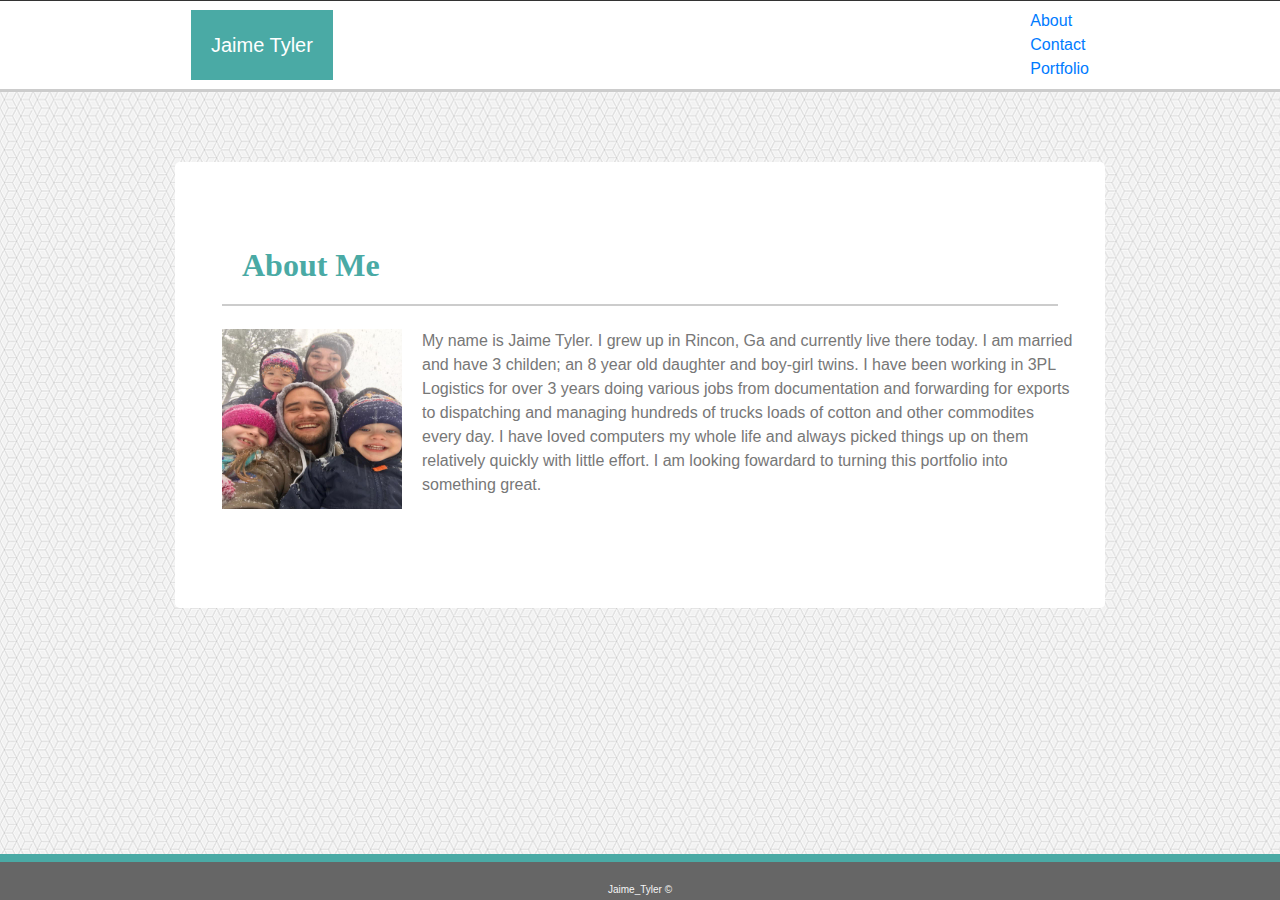
<file: index.html>
<!DOCTYPE html>
<html lang="en">
    
<head>
    
    <meta charset="utf-8">
    <meta name="viewport" content="width=device-width, initial-scale=1, shrink-to-fit=no">

    <link rel="stylesheet" href="https://stackpath.bootstrapcdn.com/bootstrap/4.3.1/css/bootstrap.min.css" integrity="sha384-ggOyR0iXCbMQv3Xipma34MD+dH/1fQ784/j6cY/iJTQUOhcWr7x9JvoRxT2MZw1T" crossorigin="anonymous">
    <link rel="shortcut icon" type="image/png" href="../Basic-Portfolio/assets/images/favicon.ico">
    <link rel= "stylesheet" type= "text/css" href= "style.css">
       
<title>Jaime's Portfolio</title>

</head>

<body>
        
<header>

        
        <div class="container">
                <nav class="navbar navbar-default">    
                    <div class="navbar-header">                 
                      <div class="navbar-brand">Jaime Tyler</div>
                    </div>             
                    <div class="navbar-default">
                      <ul class="nav navbar-nav navbar-right">
                        <li><a href="index.html">About</a></li>
                        <li><a href="contact.html">Contact</a></li>
                        <li><a href="portfolio.html">Portfolio</a></li>                            
                      </ul>
                    </div>
                </nav>
                </div>
       
</header>      
<div class= "container">               
<div class="jumbotron">
    <div class= "col-sm-12">
        <h2>About Me</h2>
    </div>          
    <div class="row"> 
        <div class= "col-sm-12">
            <img src="images/familypic.JPG" class="img-fluid" style= "width:200px; height:200px;" alt="Responsive image">
        </div>
        <p class= "info">                   
            My name is Jaime Tyler. I grew up in Rincon, Ga and currently live there today. I am married and have 3 childen; an 8 year old daughter and boy-girl twins. I have been working in 3PL Logistics for over 3 years doing various jobs from documentation and forwarding for exports to dispatching and managing hundreds of trucks loads of cotton and other commodites every day. 
        
            I have loved computers my whole life and always picked things up on them relatively quickly with little effort. I am looking fowardard to turning this portfolio into something great.
        </p>                     
    </div>                
</div> 
</div>
<div class= "clearfix">
    <footer>Jaime_Tyler &copy;</footer>
</div> 






<script src="https://code.jquery.com/jquery-3.3.1.slim.min.js" integrity="sha384-q8i/X+965DzO0rT7abK41JStQIAqVgRVzpbzo5smXKp4YfRvH+8abtTE1Pi6jizo" crossorigin="anonymous"></script>
<script src="https://cdnjs.cloudflare.com/ajax/libs/popper.js/1.14.7/umd/popper.min.js" integrity="sha384-UO2eT0CpHqdSJQ6hJty5KVphtPhzWj9WO1clHTMGa3JDZwrnQq4sF86dIHNDz0W1" crossorigin="anonymous"></script>
<script src="https://stackpath.bootstrapcdn.com/bootstrap/4.3.1/js/bootstrap.min.js" integrity="sha384-JjSmVgyd0p3pXB1rRibZUAYoIIy6OrQ6VrjIEaFf/nJGzIxFDsf4x0xIM+B07jRM" crossorigin="anonymous"></script>
        
</body>
        
</html>
</file>
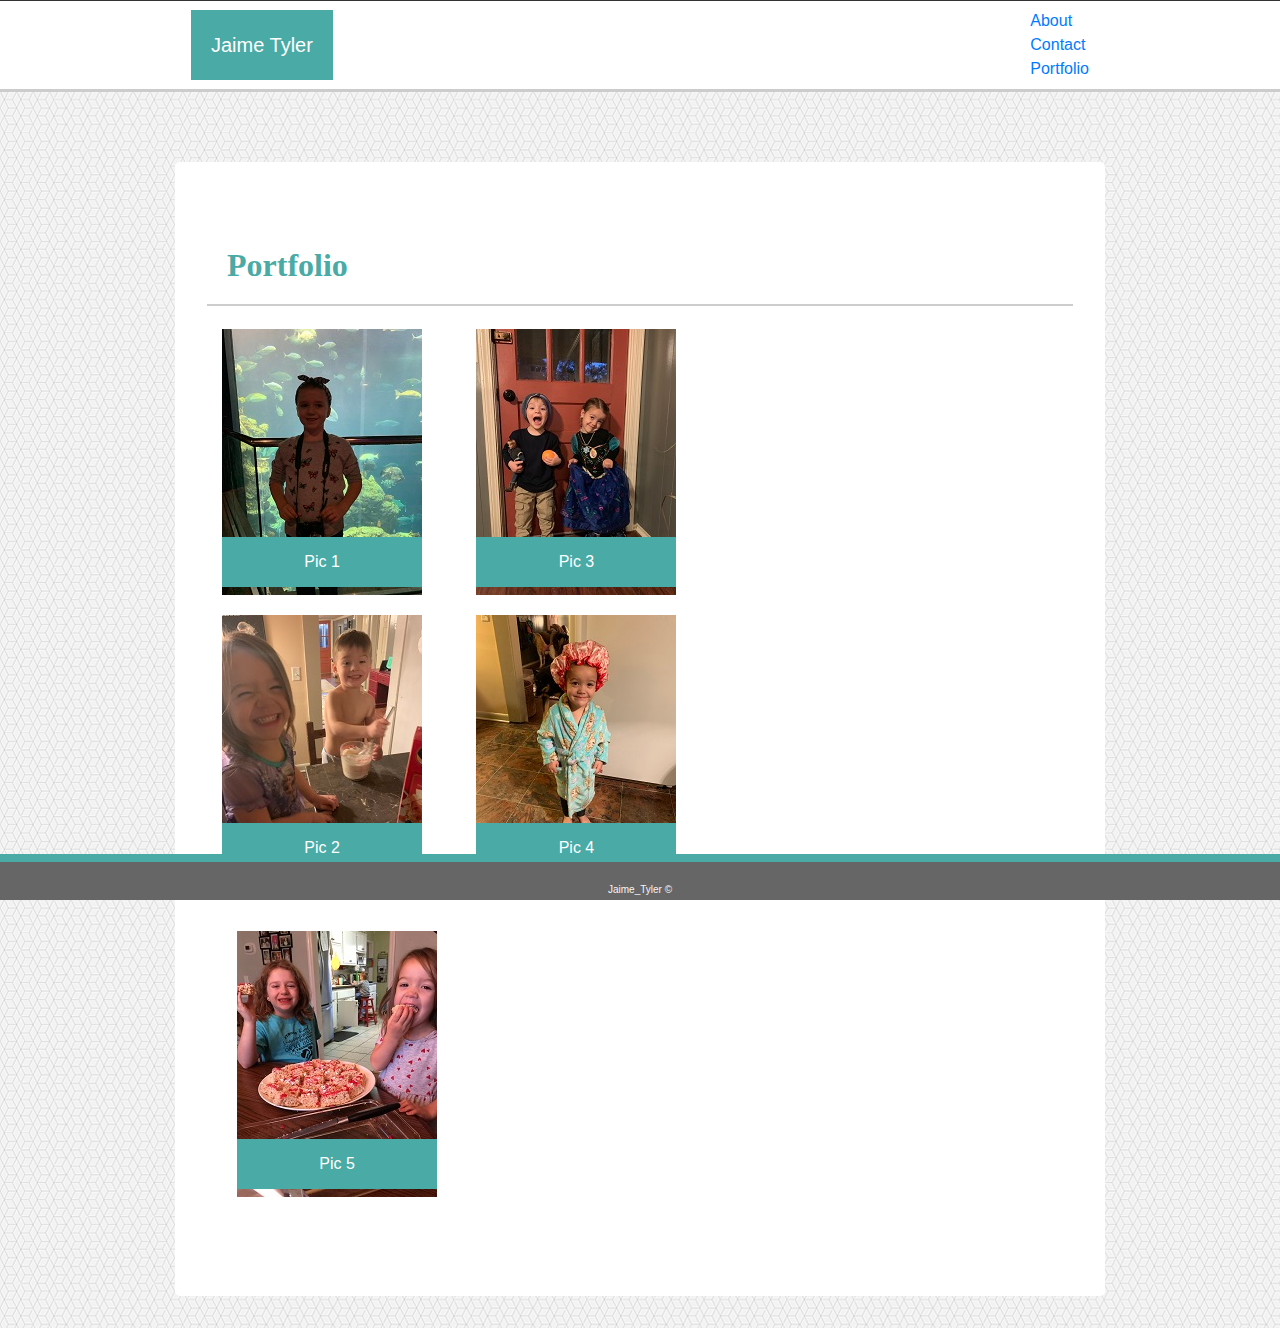
<file: portfolio.html>
<!DOCTYPE html>
<html lang="en">
    
<head>
    <meta charset="utf-8">
    <meta name="viewport" content="width=device-width, initial-scale=1">

    <link rel="stylesheet" href="https://stackpath.bootstrapcdn.com/bootstrap/4.3.1/css/bootstrap.min.css" integrity="sha384-ggOyR0iXCbMQv3Xipma34MD+dH/1fQ784/j6cY/iJTQUOhcWr7x9JvoRxT2MZw1T" crossorigin="anonymous">
    <link rel="shortcut icon" type="image/png" href="../Basic-Portfolio/assets/images/favicon.ico">
    <link rel="stylesheet" type="text/css" href= "style.css">
</head> 

<body>
        <header>

                <div class="container">
        
                        <nav class="navbar navbar-default">
                            
                            <div class="navbar-header">
                              
                              <div class="navbar-brand">Jaime Tyler</div>
                            </div>
                    
                            
                            <div class="navbar-default">
                              <ul class="nav navbar-nav navbar-right">
                                <li><a href="index.html">About</a></li>
                                <li><a href="contact.html">Contact</a></li>
                                <li><a href="portfolio.html">Portfolio</a></li>                            
                              </ul>
                            </div>
                        </nav>
                        
               
        </header>
                           
<div class= "container">
    <div class="jumbotron">
        <div id="header">
            <h2>Portfolio</h2>
        </div>
    
    <div class="row">
        <div class= "container" >
            <img src="images/pic1.jpg">
                <div class="port-label">Pic 1</div>
        </div> 
        <div class= "container">   
            <img src="images/pic2.jpg">
            <div class="port-label">Pic 2</div>
        </div> 
    </div>  
    <div class="row">
        <div class= "container">     
            <img src="images/pic3.JPEG">
            <div class="port-label">Pic 3</div>
        </div>                            
        <div class= "container">      
                <img src="images/pic4.jpg">
                <div class="port-label">Pic 4</div>
            </div> 
        </div>
        <div class="col-sm-12">
        <div class="row"> 
            <div class= "container">
                <img src="images/pic5.JPG">
                <div class="port-label">Pic 5</div>
            </div> 
        </div>
    </div>      
</div>                           
</div>      
<div class= "clearfix">
    <footer>Jaime_Tyler &copy;</footer>
</div>
</div> 






        
<script src="https://code.jquery.com/jquery-3.3.1.slim.min.js" integrity="sha384-q8i/X+965DzO0rT7abK41JStQIAqVgRVzpbzo5smXKp4YfRvH+8abtTE1Pi6jizo" crossorigin="anonymous"></script>
<script src="https://cdnjs.cloudflare.com/ajax/libs/popper.js/1.14.7/umd/popper.min.js" integrity="sha384-UO2eT0CpHqdSJQ6hJty5KVphtPhzWj9WO1clHTMGa3JDZwrnQq4sF86dIHNDz0W1" crossorigin="anonymous"></script>
<script src="https://stackpath.bootstrapcdn.com/bootstrap/4.3.1/js/bootstrap.min.js" integrity="sha384-JjSmVgyd0p3pXB1rRibZUAYoIIy6OrQ6VrjIEaFf/nJGzIxFDsf4x0xIM+B07jRM" crossorigin="anonymous"></script>
        
</body>
        
</html>
</file>
<file: style.css>
body {
    background: url("images/background.png");
    margin: 0 auto;
    font-family: "Arial", "Helvetica Neue", "Helvetica", "sans-serif";
    color: #777777;
    border-top: 1px solid #333333;
    margin-top: 0px;
}

.container-fluid{
    max-width: 960px;
    overflow: auto;
}

h1 {
    font-family: "Georgia", "Times", "Times New Roman", "serif";
    color: #777777;
    font-weight: bold;
    margin: 0 auto;
    font-size: 2rem;
} 

.navbar-brand {
    background: #4aaaa5;
    color: #ffffff;
    padding: 20px;
}

.container {
    overflow: auto;
    max-width: 960px;
    position: relative;

}

header {
    background: #ffffff;
    border-bottom: 3px solid #cccccc;
    margin-bottom: 20px;
    width:100%;
}

img {
    float:left;
    padding-right: 20px;
    position: relative;
    padding-bottom: 20px;
}

.port-label {
    position: absolute;
    bottom: 20px;
    width: 200px;
    padding: 15px;
    bottom: 10%;
    font-weight: 300;
    line-height: 20px;
    color: #ffffff;
    text-align: center;
    background: #4aaaa5;
    border-bottom: 0;
}




.row {
    display: inline-block;
    padding: 15px;
}

.jumbotron {
    background: #ffffff;
    color: #777777;
    margin-top: 50px;
}

h2 {
    font-family: "Georgia", "Times", "Times New Roman", "serif";
    color: #4aaaa5;
    font-weight: bold;
    border-bottom: 2px solid #cccccc;
    padding: 20px;
    top: 10px;
}

form label {
    display: block;
}

form input {
    width: 100%;
}

form textarea   {
    width: 100%;
    height: 150px; 
}

    
.clearfix {
    display: block;
    clear: both;
}

footer {
    border-top: 8px solid #4aaaa5;
    text-align:center;
    padding-top: 20px;
    background: #666666;
    color: whitesmoke;
    position: fixed;
    bottom: 0px;
    width: 100%;
    padding-bottom: 3px;
    font-size: 10px;
}
</file>
